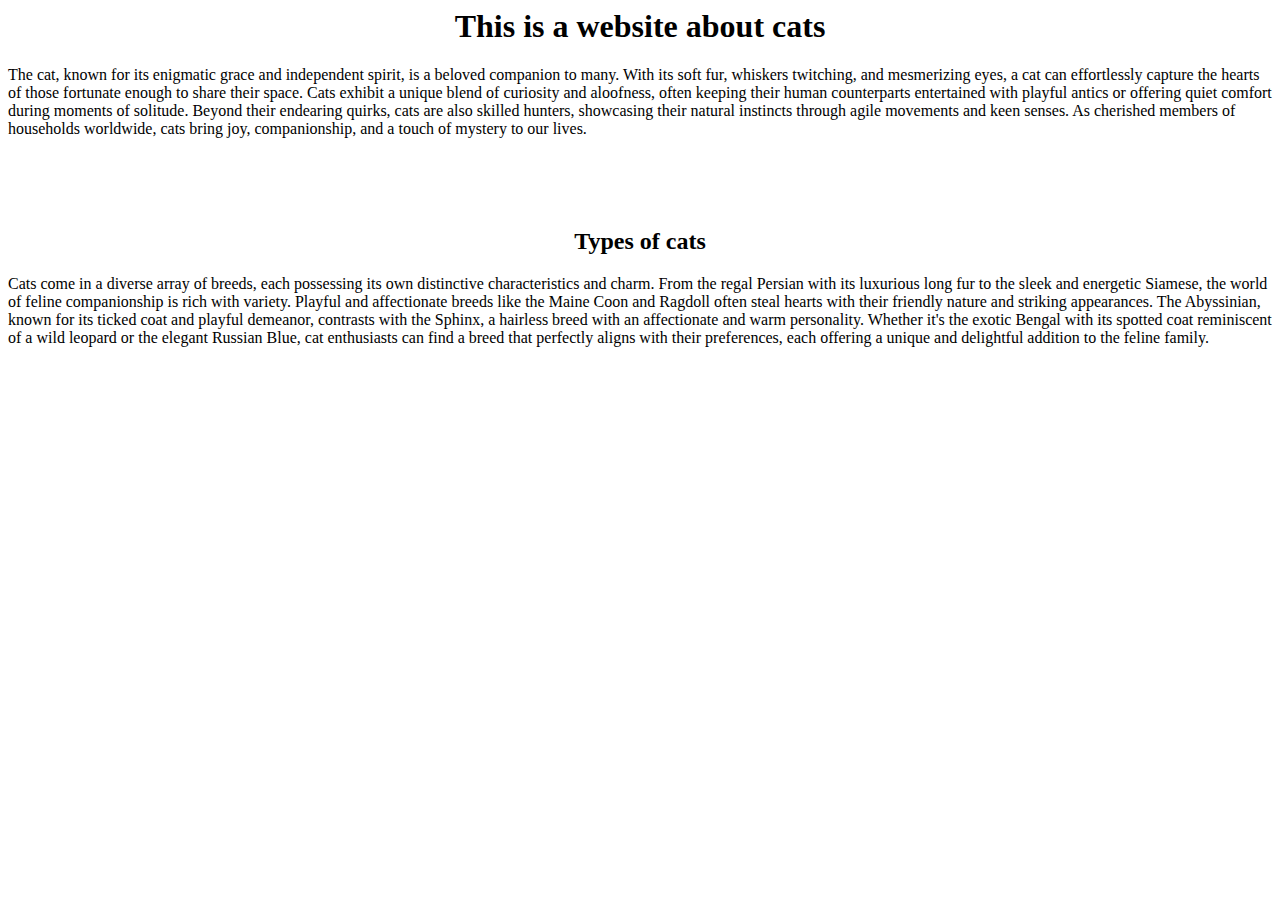
<file: HTML/01-Basic_HTML_Layout/FirstWebPage.html>
<!DOCTYPE html/>

<html>
<head>
<title> The Cat Website </title>

<body>

<h1> <center> This is a website about cats </center></h1>
<p>
    The cat, known for its enigmatic grace and independent spirit, is a beloved companion to many. 
    With its soft fur, whiskers twitching, and mesmerizing eyes, a cat can effortlessly capture 
    the hearts of those fortunate enough to share their space. Cats exhibit a unique blend of 
    curiosity and aloofness, often keeping their human counterparts entertained with playful
    antics or offering quiet comfort during moments of solitude. Beyond their endearing quirks,
    cats are also skilled hunters, showcasing their natural instincts through agile movements 
    and keen senses. As cherished members of households worldwide, cats bring joy, companionship, 
    and a touch of mystery to our lives.
</p>

<br>
<br>
<br>
<!-- This is our firsst comment, it will not be shown in the web page & we can leave our important note here -->

<h2><center>Types of cats</center></h2>

<p>
Cats come in a diverse array of breeds, each possessing its own distinctive characteristics and 
charm. From the regal Persian with its luxurious long fur to the sleek and energetic Siamese, 
the world of feline companionship is rich with variety. Playful and affectionate breeds like 
the Maine Coon and Ragdoll often steal hearts with their friendly nature and striking appearances. 
The Abyssinian, known for its ticked coat and playful demeanor, contrasts with the Sphinx, a 
hairless breed with an affectionate and warm personality. Whether it's the exotic Bengal with 
its spotted coat reminiscent of a wild leopard or the elegant Russian Blue, cat enthusiasts can 
find a breed that perfectly aligns with their preferences, each offering a unique and delightful 
addition to the feline family.
</p>

</body>

</head>

</html>
</file>
